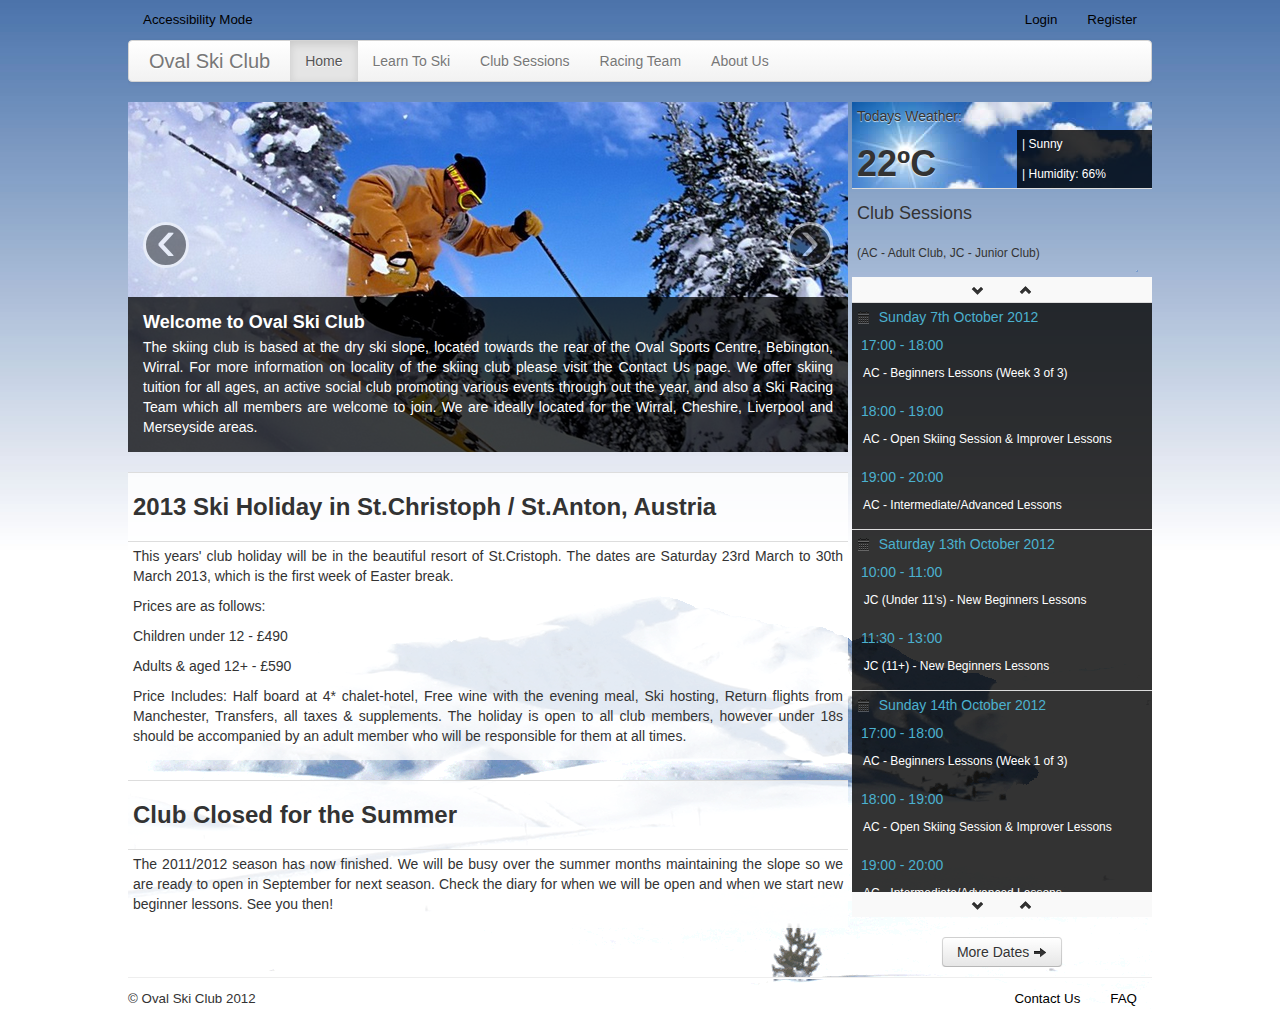
<file: index.html>
<!DOCTYPE html PUBLIC "-//W3C//DTD XHTML 1.0 Transitional//EN" "http://www.w3.org/TR/xhtml1/DTD/xhtml1-transitional.dtd">
<html xmlns="http://www.w3.org/1999/xhtml">
	
<head>
<meta http-equiv="Content-Type" content="text/html; charset=utf-8" />
<meta name="keywords" content="oval, ski, club, dry, snow, outdoor" />
<link rel="icon" type="image/x-icon" href="assets/img/favicon.ico">
<link href="assets/css/global_styles.css" rel="stylesheet" type="text/css">
<link href="assets/css/bootstrap-responsive.css" rel="stylesheet" type="text/css">
<link href="assets/css/bootstrap.css" rel="stylesheet" type="text/css">
<link href="assets/css/redmond/jquery-ui-1.8.23.custom.css" rel="stylesheet" type="text/css">
<script src="assets/js/jquery-1.7.1.min.js" type="text/javascript"></script>
<script src="assets/js/jquery-ui-1.8.23.custom.min.js" type="text/javascript"></script>
<script src="assets/js/bootstrap.js" type="text/javascript"></script>
<script src="assets/js/bootstrap-transitions.js" type="text/javascript" ></script>
<script src="assets/js/bootstrap-dropdown.js" type="text/javascript" ></script>
<script src="assets/js/functions.js" type="text/javascript"></script>
<title>Oval Ski Club | Home</title>
</head>

<body>
	<div class="wrapper">
		<!--S-Header-S--><div class="include-header"><!--This is included in the assets/js/functions.js file--></div><!--E-Header-E-->
		<!--S-Navigation-S--><div class="include-navigation"><!--This is included in the assets/js/functions.js file--></div><!--E-Navigation-E-->
		<!--S-Content-S-->
		<div class="content-left">
			<!--S- Intro Carousel -S-->
			<div id="myCarousel" class="carousel slide">
			  <!-- Carousel items -->
			  <div class="carousel-inner">
			  	<div class="active item">
			    	<img alt="welcome header" src="assets/img/welcome.png" max-height="350px" />
			    	<div class="carousel-caption">
			    	<h4>Welcome to Oval Ski Club</h4>
					<p>
						The skiing club is based at the dry ski slope, located towards the rear of the Oval Sports Centre, Bebington, Wirral. 
						For more information on locality of the skiing club please visit the Contact Us page. 
						We offer skiing tuition for all ages, an active social club promoting various events through out the year, and also a 
						Ski Racing Team which all members are welcome to join. We are ideally located for the Wirral, Cheshire, Liverpool and Merseyside areas.
					</p>
					</div>
			    </div>
			    <div class="item">
			    	<img alt="closed for the summer.jpg" src="assets/img/closed-summer.jpg" />
			    	<div class="carousel-caption">
			    	<h4>Club Closed for the Summer</h4>
					<p>
						The 2011/2012 season has now finished. We will be busy over the summer months maintaining 
						the slope so we are ready to open in September for next season. 
						Check the diary for when we will be open and when we start new beginner lessons. See you then!
					</p>
					</div>
			    </div>
			    <div class="item">
			    	<img alt="club-holday.jpg" src="assets/img/club-holiday.jpg" />
			    	<div class="carousel-caption">
			    	<h4>Oval Ski Club Holiday</h4>
					<p>
						We organise a Skiing holiday each year over the Easter break. See Club Holiday for more details
						Any questions, or further details, please speak to Andy Kearney (PD) at the club sessions, or by phone on 0785 566 2891.
					</p>
					</div>
			    </div>
			  </div>
			  <!-- Carousel nav -->
			  <a class="carousel-control left" href="#myCarousel" data-slide="prev">&lsaquo;</a>
			  <a class="carousel-control right" href="#myCarousel" data-slide="next">&rsaquo;</a>
			</div>
			<!--E- Intro Carousel -E-->
			<!--S- Notices -S-->
			<table class="table table-condensed">
				<th class="bg-trans-white"><h3>2013 Ski Holiday in St.Christoph / St.Anton, Austria</h3></th>
				<tr><td class="bg-trans-white">
					<p>This years' club holiday will be in the beautiful resort of St.Cristoph. 
						The dates are Saturday 23rd March to 30th March 2013, which is the first week of Easter break.
					</p>
					<p>Prices are as follows:</p>
					<p>Children under 12 - £490</p>
					<p>Adults &amp; aged 12+ - £590</p>
					<p>Price Includes: Half board at 4* chalet-hotel, Free wine with the evening meal, Ski hosting, Return flights from Manchester, 
						Transfers, all taxes &amp; supplements. The holiday is open to all club members, however under 18s should be accompanied by an 
						adult member who will be responsible for them at all times.
					</p>
				</td></tr>
			</table>
			<table class="table table-condensed">
				<th class="bg-trans-white"><h3>Club Closed for the Summer</h3></th>
				<tr><td class="bg-trans-white">
					<p>The 2011/2012 season has now finished. We will be busy over the summer months maintaining
						the slope so we are ready to open in September for next season. 
						Check the diary for when we will be open and when we start new beginner lessons. See you then!</p>
				</td></tr>
			</table>
			<!--E- Notices -E-->
		</div>
		<!--E-Content-E-->
		<!--S-Diary-S-->
		<div id="diary" class="right-col">
			<div id="weather">
				<table class="table table-condensed">
					<tr><td>Todays Weather:</td></tr>
					<tr><td><h1>22ºC</h1></td><td class="bg-trans-black"><p>| Sunny</p><p>| Humidity: 66%</p></td></tr>
				</table>
			</div>
			<table id="title-table" class="table table-condensed">
				<th><h4>Club Sessions</h4>&nbsp;<h6>(AC - Adult Club, JC - Junior Club)</h6></th>
			</table>
			<div class="scroll-btn">
				<button class="btn btn-link" onclick="$('#diary-info').scrollTop('20')"><div class="icon-chevron-down"> </div></button>
				<button class="btn btn-link" onclick="$('#diary-info').scrollTop('-20')"><div class="icon-chevron-up"> </div></button>
			</div>
			<div id="diary-info">
			<table class="table table-condensed">
				<tr><td><strong><span class="icon-calendar"> </span>&nbsp; Sunday 7th October 2012</strong></td></tr>
				<tr><td class="no-border">&nbsp;<strong>17:00 - 18:00</strong></td></tr>
				<tr><td class="no-border"><p>&nbsp; AC - Beginners Lessons (Week 3 of 3)</p></td></tr>
				<tr><td class="no-border">&nbsp;<strong>18:00 - 19:00</strong></td></tr>
				<tr><td class="no-border"><p>&nbsp; AC - Open Skiing Session &amp; Improver Lessons</p></td></tr>
				<tr><td class="no-border">&nbsp;<strong>19:00 - 20:00</strong></td></tr>
				<tr><td class="no-border"><p>&nbsp; AC - Intermediate/Advanced Lessons</p></td></tr>
				<tr><td><strong><span class="icon-calendar"> </span>&nbsp; Saturday 13th October 2012</strong></td></tr>
				<tr><td class="no-border">&nbsp;<strong>10:00 - 11:00</strong></td></tr>
				<tr><td class="no-border"><p>&nbsp; JC (Under 11's) - New Beginners Lessons</p></td></tr>
				<tr><td class="no-border">&nbsp;<strong>11:30 - 13:00</strong></td></tr>
				<tr><td class="no-border"><p>&nbsp; JC (11+) - New Beginners Lessons</p></td></tr>
				<tr><td><strong><span class="icon-calendar"> </span>&nbsp; Sunday 14th October 2012</strong></td></tr>
				<tr><td class="no-border">&nbsp;<strong>17:00 - 18:00</strong></td></tr>
				<tr><td class="no-border"><p>&nbsp; AC - Beginners Lessons (Week 1 of 3)</p></td></tr>
				<tr><td class="no-border">&nbsp;<strong>18:00 - 19:00</strong></td></tr>
				<tr><td class="no-border"><p>&nbsp; AC - Open Skiing Session &amp; Improver Lessons</p></td></tr>
				<tr><td class="no-border">&nbsp;<strong>19:00 - 20:00</strong></td></tr>
				<tr><td class="no-border"><p>&nbsp; AC - Intermediate/Advanced Lessons</p></td></tr>
			</table>
			</div>
			<div class="scroll-btn">
				<button class="btn btn-link" onclick="$('#diary-info').scrollTop('20')"><div class="icon-chevron-down"> </div></button>
				<button class="btn btn-link" onclick="$('#diary-info').scrollTop('-20')"><div class="icon-chevron-up"> </div></button>
			</div>
			<div class="right-col-center">
				<br/>
				<a class="btn" href="club_sessions.html">More Dates <span class="icon-arrow-right"> </span></a>
			</div>
		</div>
		<!--E-Diary-E-->
	</div>
	<!--S-Footer-S--><div class="include-footer"><!--This is included in the assets/js/functions.js file--></div><!--E-Footer-E-->
</body>

<script>
	$(document).ready(function(){
		header(); //Load Header
		main_nav("home"); //Load Main Navigation
		$('.carousel').carousel('cycle',{interval:3000}); //Load Welcome Carousel
		footer(); //Load Footer
		login_register_modal(); //Load Modal
	});
</script>

</html>
</file>
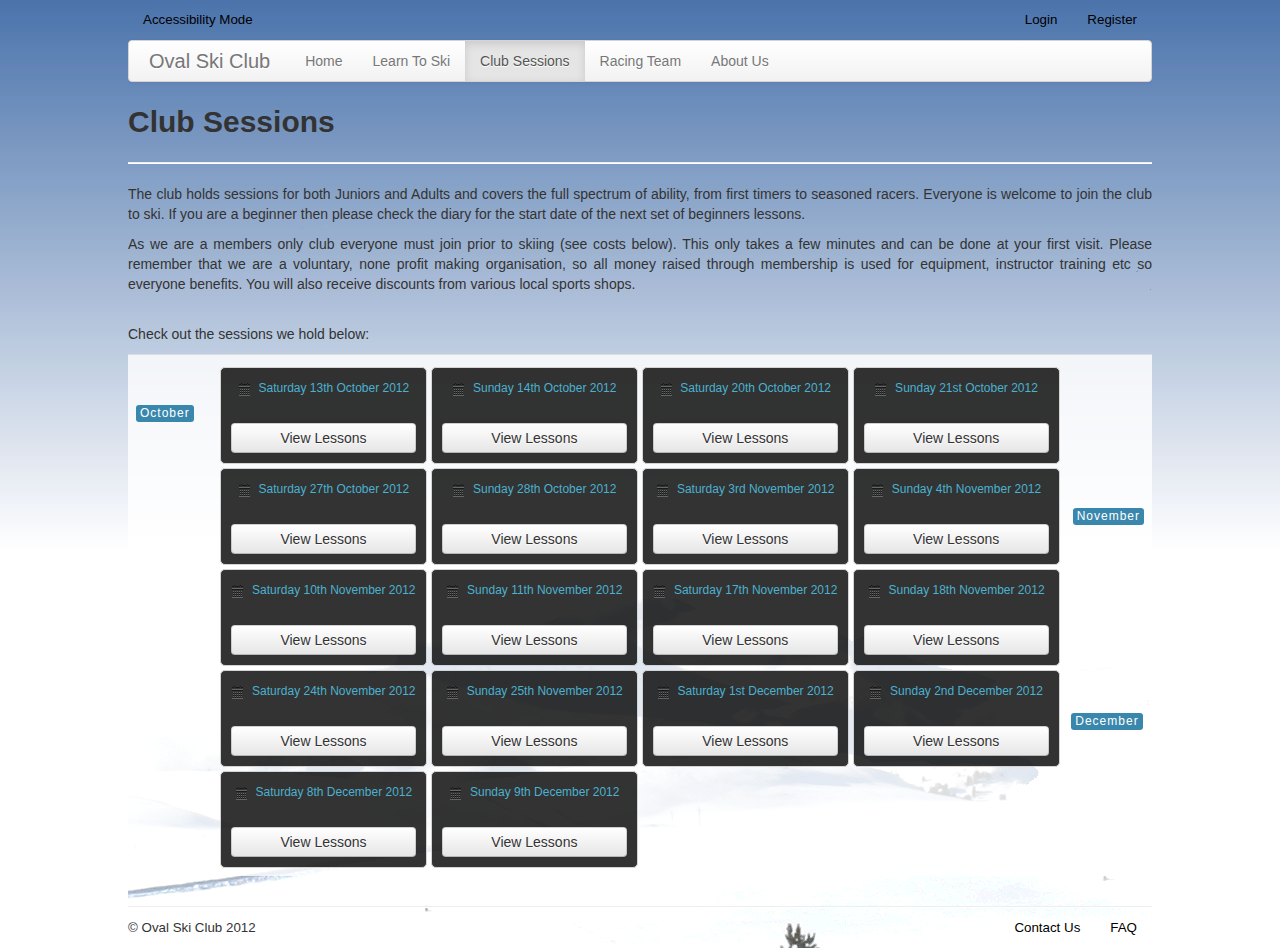
<file: club_sessions.html>
<!DOCTYPE html PUBLIC "-//W3C//DTD XHTML 1.0 Transitional//EN" "http://www.w3.org/TR/xhtml1/DTD/xhtml1-transitional.dtd">
<html xmlns="http://www.w3.org/1999/xhtml">
	
<head>
<meta http-equiv="Content-Type" content="text/html; charset=utf-8" />
<meta name="keywords" content="oval, ski, club, dry, snow, outdoor" />
<link rel="icon" type="image/x-icon" href="assets/img/favicon.ico">
<link href="assets/css/global_styles.css" rel="stylesheet" type="text/css">
<link href="assets/css/bootstrap.css" rel="stylesheet" type="text/css">
<script src="assets/js/jquery-1.7.1.min.js" type="text/javascript"></script>
<script src="assets/js/functions.js" type="text/javascript"></script>
<script src="assets/js/bootstrap.js" type="text/javascript"></script>
<script src="assets/js/bootstrap-tooltip.js" type="text/javascript"></script>
<script src="assets/js/bootstrap-popover.js" type="text/javascript"></script>
<title>Oval Ski Club | Club Sessions</title>
</head>

<body>
	<div class="wrapper">
		<!--S-Header-S--><div class="include-header"><!--This is included in the assets/js/functions.js file--></div><!--E-Header-E-->
		<!--S-Navigation-S--><div class="include-navigation"><!--This is included in the assets/js/functions.js file--></div><!--E-Navigation-E-->
		<h2>Club Sessions</h2>
		<hr/>
		<div class="intro">
			<p>
				The club holds sessions for both Juniors and Adults and covers the full spectrum of ability, from first timers to seasoned racers.
				Everyone is welcome to join the club to ski. If you are a beginner then please check the diary for the start date of the next set of beginners 					lessons.
			</p>
			<p>
				As we are a members only club everyone must join prior to skiing (see costs below). This only takes a few minutes and can be done at your first 				visit. Please remember that we are a voluntary, none profit making organisation, so all money raised through membership is used for equipment, 					instructor training etc so everyone benefits. You will also receive discounts from various local sports shops.
			</p>
			</br>
			<p>
				Check out the sessions we hold below:
			</p>
		</div>
		<table class="table">
			<tr class="bg-trans-white"><td>
				<label id="oct-tag" class="month-tag label label-info float-left">October</label>
				<label id="nov-tag" class="month-tag label label-info float-right">November</label>
				<label id="dec-tag" class="month-tag label label-info float-right">December</label>
				<div id="cal-dates">
					<div class="diary-box">
						<p><strong><span class="icon-calendar"></span>&nbsp; Saturday 13th October 2012</strong></p>
						<button class="btn" onclick="javascript:$('#13oct').toggle();">View Lessons</button>
						<div id="13oct" class="popover">
							<div class="popover-title">Junior Clubs - 13/10/12</div>
							<div class="popover-content">
								<h5>10:00 - 11:00</h5>
								<p>Junior Club for under 11's. New beginners lessons start.</p>
								<p>Junior beginners under 11yrs welcome to enrole for new block of lessons.</p>
								<h5>11:30 - 13:00</h5>
								<p>Junior Club for 11+. New beginners lessons start.</p>
								<p>Juniors beginners 11yrs+ welcome to enrole for new block of lessons.</p>
							</div>
						</div>
					</div>
					<div class="diary-box">
						<p><strong><span class="icon-calendar"></span>&nbsp; Sunday 14th October 2012</strong></p>
						<button class="btn" onclick="javascript:$('#14oct').toggle();">View Lessons</button>
						<div id="14oct" class="popover">
							<div class="popover-title">Adult Clubs - 14/10/12</div>
							<div class="popover-content">
								<h5>17:00 - 18:00</h5>
								<p>Adult Club - Beginners lessons (Week 1 of 3).</p>
								<h5>18:00 - 19:00</h5>
								<p>Adult Club - Open skiing session &amp; improver lessons.</p>
								<h5>19:00 - 20:00</h5>
								<p>Adult Club - Intermediate/advanced lessons.</p>
							</div>
						</div>
					</div>
					<div class="diary-box">
						<p><strong><span class="icon-calendar"></span>&nbsp; Saturday 20th October 2012</strong></p>
						<button class="btn" onclick="javascript:$('#20oct').toggle();">View Lessons</button>
						<div id="20oct" class="popover">
							<div class="popover-title">Junior Clubs - 20/10/12</div>
							<div class="popover-content">
								<h5>10:00 - 11:00</h5>
								<p>Junior Club for under 11's including the under 5's taster session.</p>
								<h5>11:30 - 13:00</h5>
								<p>Junior Club for 11+</p>
							</div>
						</div>
					</div>
					<div class="diary-box">
						<p><strong><span class="icon-calendar"></span>&nbsp; Sunday 21st October 2012</strong></p>
						<button class="btn" onclick="javascript:$('#21oct').toggle();">View Lessons</button>
						<div id="21oct" class="popover">
							<div class="popover-title">Adult Clubs - 21/10/12</div>
							<div class="popover-content">
								<h5>17:00 - 18:00</h5>
								<p>Adult Club - Beginners lessons (Week 2 of 3).</p>
								<h5>18:00 - 19:00</h5>
								<p>Adult Club - Open skiing session &amp; improver lessons.</p>
								<h5>19:00 - 20:00</h5>
								<p>Adult Club - Intermediate/advanced lessons.</p>
							</div>
						</div>
					</div>
					<div class="diary-box">
						<p><strong><span class="icon-calendar"></span>&nbsp; Saturday 27th October 2012</strong></p>
						<button class="btn" onclick="javascript:$('#27oct').toggle();">View Lessons</button>
						<div id="27oct" class="popover">
							<div class="popover-title">Junior Clubs - 27/10/12</div>
							<div class="popover-content">
								<h5>10:00 - 11:00</h5>
								<p>Junior Club for under 11's.</p>
								<h5>11:30 - 13:00</h5>
								<p>Junior Club for 11+</p>
							</div>
						</div>
					</div>
					<div class="diary-box">
						<p><strong><span class="icon-calendar"></span>&nbsp; Sunday 28th October 2012</strong></p>
						<button class="btn" onclick="javascript:$('#28oct').toggle();">View Lessons</button>
						<div id="28oct" class="popover">
							<div class="popover-title">Adult Clubs - 21/10/12</div>
							<div class="popover-content">
								<h5>17:00 - 18:00</h5>
								<p>Adult Club - Beginners lessons (Week 3 of 3).</p>
								<h5>18:00 - 19:00</h5>
								<p>Adult Club - Open skiing session &amp; improver lessons.</p>
								<h5>19:00 - 20:00</h5>
								<p>Adult Club - Intermediate/advanced lessons.</p>
							</div>
						</div>
					</div>
					<div class="diary-box">
						<p><strong><span class="icon-calendar"></span>&nbsp; Saturday 3rd November 2012</strong></p>
						<button class="btn" onclick="javascript:$('#3nov').toggle();">View Lessons</button>
						<div id="3nov" class="popover">
							<div class="popover-title">Junior Clubs - 03/11/12</div>
							<div class="popover-content">
								<h5>10:00 - 11:00</h5>
								<p>Junior Club for Under 11's. New beginners lessons start.</p>
								<p>Junior beginners under 11yrs welcome to enrole for new block of lessons.</p>
								<h5>11:30 - 13:00</h5>
								<p>Junior Club for 11+. New beginners lessons start.</p>
								<p>Juniors beginners 11yrs+ welcome to enrole for new block of lessons.</p>
							</div>
						</div>
					</div>
					<div class="diary-box">
						<p><strong><span class="icon-calendar"></span>&nbsp; Sunday 4th November 2012</strong></p>
						<button class="btn" onclick="javascript:$('#4nov').toggle();">View Lessons</button>
						<div id="4nov" class="popover">
							<div class="popover-title">Adult Clubs - 04/11/12</div>
							<div class="popover-content">
								<h5>17:00 - 18:00</h5>
								<p>Adult Club - Beginners lessons (Week 1 of 3).</p>
								<h5>18:00 - 19:00</h5>
								<p>Adult Club - Open skiing session &amp; improver lessons.</p>
								<h5>19:00 - 20:00</h5>
								<p>Adult Club - Intermediate/advanced lessons.</p>
							</div>
						</div>
					</div>
					<div class="diary-box">
						<p><strong><span class="icon-calendar"></span>&nbsp; Saturday 10th November 2012</strong></p>
						<button class="btn" onclick="javascript:$('#10nov').toggle();">View Lessons</button>
						<div id="10nov" class="popover">
							<div class="popover-title">Junior Clubs - 10/11/12</div>
							<div class="popover-content">
								<h5>10:00 - 11:00</h5>
								<p>Junior Club for under 11's.</p>
								<h5>11:30 - 13:00</h5>
								<p>Junior Club for 11+</p>
							</div>
						</div>
					</div>
					<div class="diary-box">
						<p><strong><span class="icon-calendar"></span>&nbsp; Sunday 11th November 2012</strong></p>
						<button class="btn" onclick="javascript:$('#11nov').toggle();">View Lessons</button>
						<div id="11nov" class="popover">
							<div class="popover-title">Adult Clubs - 11/11/12</div>
							<div class="popover-content">
								<h5>17:00 - 18:00</h5>
								<p>Adult Club - Beginners lessons (Week 2 of 3).</p>
								<h5>18:00 - 19:00</h5>
								<p>Adult Club - Open skiing session &amp; improver lessons.</p>
								<h5>19:00 - 20:00</h5>
								<p>Adult Club - Intermediate/advanced lessons.</p>
							</div>
						</div>
					</div>
					<div class="diary-box">
						<p><strong><span class="icon-calendar"></span>&nbsp; Saturday 17th November 2012</strong></p>
						<button class="btn" onclick="javascript:$('#17nov').toggle();">View Lessons</button>
						<div id="17nov" class="popover">
							<div class="popover-title">Junior Clubs - 17/11/12</div>
							<div class="popover-content">
								<h5>10:00 - 11:00</h5>
								<p>Junior Club for under 11's.</p>
								<h5>11:30 - 13:00</h5>
								<p>Junior Club for 11+</p>
							</div>
						</div>
					</div>
					<div class="diary-box">
						<p><strong><span class="icon-calendar"></span>&nbsp; Sunday 18th November 2012</strong></p>
						<button class="btn" onclick="javascript:$('#18nov').toggle();">View Lessons</button>
						<div id="18nov" class="popover">
							<div class="popover-title">Adult Clubs - 18/11/12</div>
							<div class="popover-content">
								<h5>17:00 - 18:00</h5>
								<p>Adult Club - Beginners lessons (Week 3 of 3).</p>
								<h5>18:00 - 19:00</h5>
								<p>Adult Club - Open skiing session &amp; improver lessons.</p>
								<h5>19:00 - 20:00</h5>
								<p>Adult Club - Intermediate/advanced lessons.</p>
							</div>
						</div>
					</div>
					<div class="diary-box">
						<p><strong><span class="icon-calendar"></span>&nbsp; Saturday 24th November 2012</strong></p>
						<button class="btn" onclick="javascript:$('#24nov').toggle();">View Lessons</button>
						<div id="24nov" class="popover">
							<div class="popover-title">Junior Clubs - 24/11/12</div>
							<div class="popover-content">
								<h5>10:00 - 11:00</h5>
								<p>Junior Club for Under 11's. New beginners lessons start.</p>
								<p>Junior beginners under 11yrs welcome to enrole for new block of lessons.</p>
								<h5>11:30 - 13:00</h5>
								<p>Junior Club for 11+. New beginners lessons start.</p>
								<p>Juniors beginners 11yrs+ welcome to enrole for new block of lessons.</p>
							</div>
						</div>
					</div>
					<div class="diary-box">
						<p><strong><span class="icon-calendar"></span>&nbsp; Sunday 25th November 2012</strong></p>
						<button class="btn" onclick="javascript:$('#25nov').toggle();">View Lessons</button>
						<div id="25nov" class="popover">
							<div class="popover-title">Adult Clubs - 25/11/12</div>
							<div class="popover-content">
								<h5>17:00 - 18:00</h5>
								<p>Adult Club - Beginners lessons (Week 1 of 4).</p>
								<h5>18:00 - 19:00</h5>
								<p>Adult Club - Open skiing session &amp; improver lessons.</p>
								<h5>19:00 - 20:00</h5>
								<p>Adult Club - Intermediate/advanced lessons.</p>
							</div>
						</div>
					</div>
					<div class="diary-box">
						<p><strong><span class="icon-calendar"></span>&nbsp; Saturday 1st December 2012</strong></p>
						<button class="btn" onclick="javascript:$('#1dec').toggle();">View Lessons</button>
						<div id="1dec" class="popover">
							<div class="popover-title">Junior Clubs - 01/12/12</div>
							<div class="popover-content">
								<h5>10:00 - 11:00</h5>
								<p>Junior Club for under 11's.</p>
								<h5>11:30 - 13:00</h5>
								<p>Junior Club for 11+</p>
							</div>
						</div>
					</div>
					<div class="diary-box">
						<p><strong><span class="icon-calendar"></span>&nbsp; Sunday 2nd December 2012</strong></p>
						<button class="btn" onclick="javascript:$('#2dec').toggle();">View Lessons</button>
						<div id="2dec" class="popover">
							<div class="popover-title">Adult Clubs - 02/12/12</div>
							<div class="popover-content">
								<h5>17:00 - 18:00</h5>
								<p>Adult Club - Beginners lessons (Week 2 of 4).</p>
								<h5>18:00 - 19:00</h5>
								<p>Adult Club - Open skiing session &amp; improver lessons.</p>
								<h5>19:00 - 20:00</h5>
								<p>Adult Club - Intermediate/advanced lessons.</p>
							</div>
						</div>
					</div>
					<div class="diary-box">
						<p><strong><span class="icon-calendar"></span>&nbsp; Saturday 8th December 2012</strong></p>
						<button class="btn" onclick="javascript:$('#8dec').toggle();">View Lessons</button>
						<div id="8dec" class="popover">
							<div class="popover-title">Junior Clubs - 08/12/12</div>
							<div class="popover-content">
								<h5>10:00 - 11:00</h5>
								<p>Junior Club for under 11's.</p>
								<h5>11:30 - 13:00</h5>
								<p>Junior Club for 11+</p>
							</div>
						</div>
					</div>
					<div class="diary-box">
						<p><strong><span class="icon-calendar"></span>&nbsp; Sunday 9th December 2012</strong></p>
						<button class="btn" onclick="javascript:$('#9dec').toggle();">View Lessons</button>
						<div id="9dec" class="popover">
							<div class="popover-title">Adult Clubs - 02/12/12</div>
							<div class="popover-content">
								<h5>17:00 - 18:00</h5>
								<p>Adult Club - Beginners lessons (Week 3 of 4).</p>
								<h5>18:00 - 19:00</h5>
								<p>Adult Club - Open skiing session &amp; improver lessons.</p>
								<h5>19:00 - 20:00</h5>
								<p>Adult Club - Intermediate/advanced lessons.</p>
							</div>
						</div>
					</div>
				</td></tr>
			</table>
		</div>
	</div>
	<!--S-Footer-S--><div class="include-footer"><!--This is included in the assets/js/functions.js file--></div><!--E-Footer-E-->
</body>

<script>
	$(document).ready(function(){
		header(); //Load Header
		main_nav("club_sessions"); //Load Main Navigation
		footer(); //Load Footer
		login_register_modal(); //Load Modal
	});
</script>

</html>
</file>
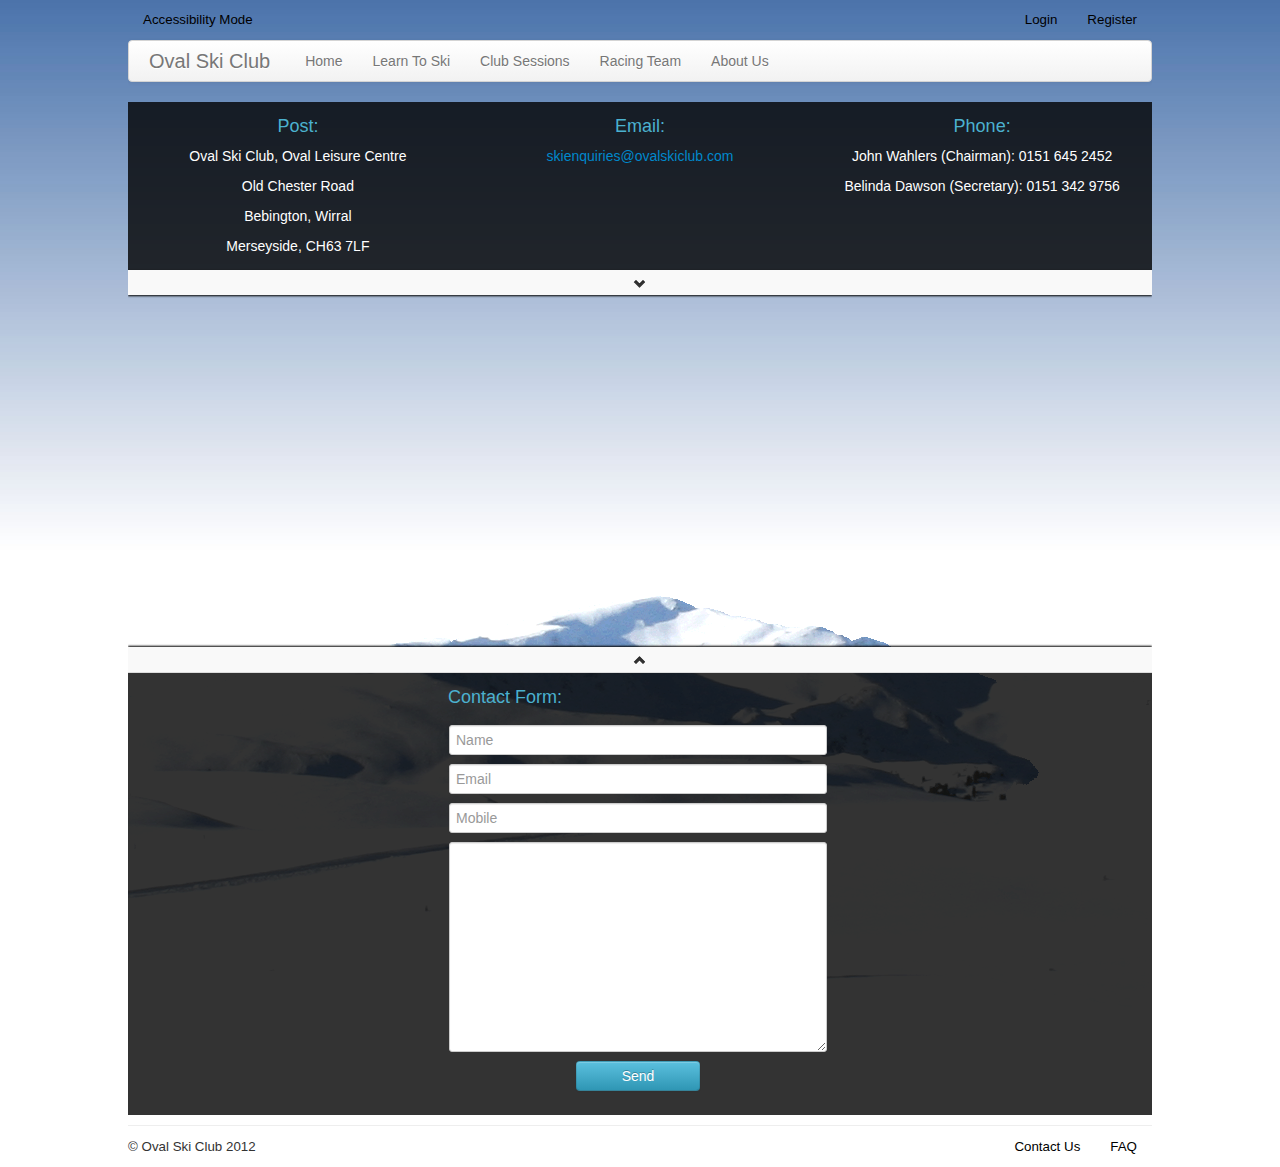
<file: contact_us.html>
<!DOCTYPE html PUBLIC "-//W3C//DTD XHTML 1.0 Transitional//EN" "http://www.w3.org/TR/xhtml1/DTD/xhtml1-transitional.dtd">
<html xmlns="http://www.w3.org/1999/xhtml">
	
<head>
<meta http-equiv="Content-Type" content="text/html; charset=utf-8" />
<meta name="keywords" content="oval, ski, club, dry, snow, outdoor" />
<link rel="icon" type="image/x-icon" href="assets/img/favicon.ico">
<link href="assets/css/global_styles.css" rel="stylesheet" type="text/css">
<link href="assets/css/bootstrap.css" rel="stylesheet" type="text/css">
<script src="assets/js/jquery-1.7.1.min.js" type="text/javascript"></script>
<script src="assets/js/functions.js" type="text/javascript"></script>
<script src="assets/js/bootstrap.js" type="text/javascript"></script>
<title>Oval Ski Club | Contact Us</title>
</head>

<body>
	<div class="wrapper">
		<!--S-Header-S--><div class="include-header"><!--This is included in the assets/js/functions.js file--></div><!--E-Header-E-->
		<!--S-Navigation-S--><div class="include-navigation"><!--This is included in the assets/js/functions.js file--></div><!--E-Navigation-E-->
		<div class="content-full">
			<!--S-Contact Header-S-->
			<table id="contact-header" class="table table-condensed contact-info">
				<tr class="bg-trans-black">
					<td>
						<h4>Post:</h4>
						<p>Oval Ski Club, Oval Leisure Centre</p>
						<p>Old Chester Road</p>
						<p>Bebington, Wirral</p>
						<p>Merseyside, CH63 7LF</p>
					</td>
					<td>
						<h4>Email:</h4>
						<a href="mailto:skienquiries@ovalskiclub.com">skienquiries@ovalskiclub.com</a>
					</td>
					<td>
						<h4>Phone:</h4>
						<p>John Wahlers (Chairman): 0151 645 2452</p>
						<p>Belinda Dawson (Secretary): 0151 342 9756</p>
					</td>
				</tr>
			</table>
			<!--E-Contact Header-E-->
			<!--S-Map-S-->
			<div class="white-bar-top"><button class="btn btn-link" onclick="$('#map').collapse('toggle');"><span class="icon-chevron-down"> </span></button></div>
			<div id="map">
			<iframe width="100%" height="350" frameborder="0" scrolling="no" marginheight="0" marginwidth="0" src="http://maps.google.co.uk/maps?f=q&amp;source=s_q&amp;hl=en&amp;geocode=&amp;q=The+Oval+Leisure+Centre,+Old+Chester+Road,+Bebington&amp;aq=0&amp;oq=The+Oval+Leisure+Centre&amp;sll=54.610255,-2.329102&amp;sspn=7.411063,21.862793&amp;ie=UTF8&amp;hq=The+Oval+Leisure+Centre,+Old+Chester+Road,+Bebington&amp;t=m&amp;ll=53.361796,-3.009653&amp;spn=0.008964,0.043945&amp;z=15&amp;iwloc=A&amp;output=embed"> </iframe>
			</div>
			<div class="white-bar-bottom"><button class="btn btn-link" onclick="$('#map').collapse('toggle');"><span class="icon-chevron-up"> </span></button></div>
			<!--E-Map-E-->
			<!--S-Contact Form-S-->
			<table class="table table-condensed contact-info">
				<th class="bg-trans-black"><h4 style="padding-left:315px;">Contact Form:</h4></th>
				<tr class="bg-trans-black">
					<td style="padding-left:320px">
						<form id="contact-form" method="post" action="">
							<input type="text" class="span5" name="name" placeholder="Name" required="required" />
							<input type="text" class="span5" name="email" placeholder="Email" required="required" />
							<input type="text" class="span5" name="mobile" placeholder="Mobile" />
							<textarea rows="10" class="span5" name="body"> </textarea>
							<button class="btn btn-info span2" type="submit" name="submit">Send</button>
						</form>
					</td>
				</tr>
			</table>
			<!--E-Contact Form-E-->
		</div>
	</div>
	<!--S-Footer-S--><div class="include-footer"><!--This is included in the assets/js/functions.js file--></div><!--E-Footer-E-->
</body>

<script>
	$(document).ready(function(){
		header(); //Load Header
		main_nav(); //Load Main Navigation
		footer(); //Load Footer
		login_register_modal(); //Load Modal
	});
</script>

</html>
</file>
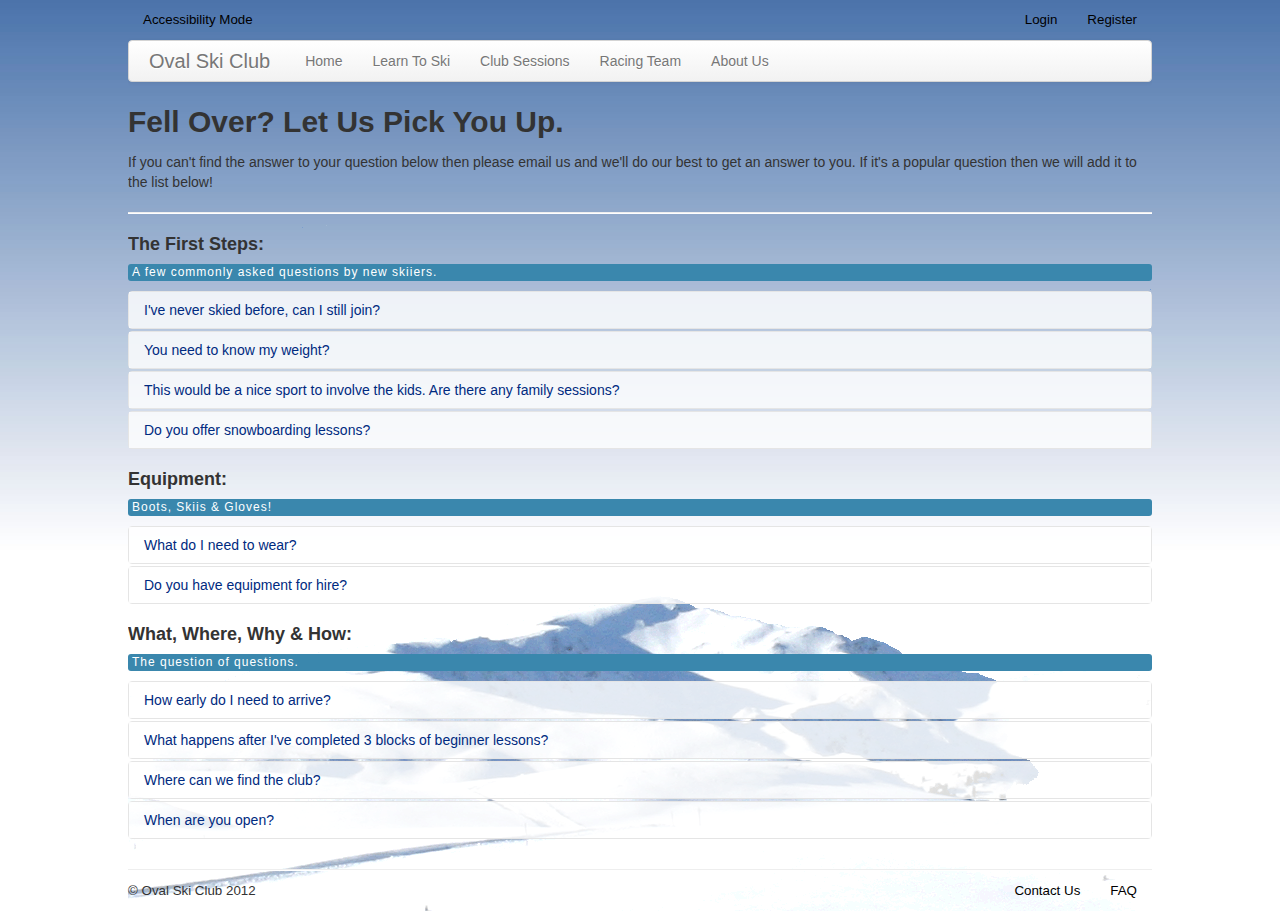
<file: faq.html>
<!DOCTYPE html PUBLIC "-//W3C//DTD XHTML 1.0 Transitional//EN" "http://www.w3.org/TR/xhtml1/DTD/xhtml1-transitional.dtd">
<html xmlns="http://www.w3.org/1999/xhtml">
	
<head>
<meta http-equiv="Content-Type" content="text/html; charset=utf-8" />
<meta name="keywords" content="oval, ski, club, dry, snow, outdoor" />
<link rel="icon" type="image/x-icon" href="assets/img/favicon.ico">
<link href="assets/css/global_styles.css" rel="stylesheet" type="text/css">
<link href="assets/css/bootstrap.css" rel="stylesheet" type="text/css">
<script src="assets/js/jquery-1.7.1.min.js" type="text/javascript"></script>
<script src="assets/js/functions.js" type="text/javascript"></script>
<script src="assets/js/bootstrap.js" type="text/javascript"></script>
<title>Oval Ski Club | Need Help?</title>
</head>

<body>
	<div class="wrapper">
		<!--S-Header-S--><div class="include-header"><!--This is included in the assets/js/functions.js file--></div><!--E-Header-E-->
		<!--S-Navigation-S--><div class="include-navigation"><!--This is included in the assets/js/functions.js file--></div><!--E-Navigation-E-->
		<h2>Fell Over? Let Us Pick You Up.</h2>
		<p>If you can't find the answer to your question below then please email us and we'll do our best to get an answer to 
			you. If it's a popular question then we will add it to the list below!</p>
		<hr/>
		<h4>The First Steps:</h4>
		<p class="label label-info">A few commonly asked questions by new skiiers.</p>
		<div class="accordion">
			<!--S-Question 1-S-->
			<div class="accordion-group">
				<div class="accordion-heading bg-trans-white">
					<a href="#" class="accordion-toggle" onclick="$('#collapse_1').collapse('toggle');">I've never skied before, can I still join?</a>
				</div>
				<div id="collapse_1" class="accordion-body collapse">
			      <div class="accordion-inner">
			      	Of course! We welcome all levels of skiers to join our club. If you are a complete beginner then we run lessons, 
			      	in blocks of three weeks, during the ski season that you are welcome to attend once you have joined the club. Check 
			      	the club sessions page for details of the next start date. You may want to arrive 10-15 minutes early to get your skis and boots sorted out.
			      </div>
			    </div>
			</div>
			<!--E-Question 1-E-->
			<!--S-Question 2-S-->
			<div class="accordion-group">
				<div class="accordion-heading bg-trans-white">
					<a href="#" class="accordion-toggle" onclick="$('#collapse_2').collapse('toggle');">You need to know my weight?</a>
				</div>
				<div id="collapse_2" class="accordion-body collapse">
			      <div class="accordion-inner">
			      		Yes that is true. We need your weight so that the ski bindings can be set correctly. We do have scales at the club but it will save time 
			      		if you have this information readily available.
			      </div>
			    </div>
			</div>
			<!--E-Question 2-E-->
			<!--S-Question 3-S-->
			<div class="accordion-group">
				<div class="accordion-heading bg-trans-white">
					<a href="#" class="accordion-toggle" onclick="$('#collapse_3').collapse('toggle');">This would be a nice sport to involve the kids. Are there any family sessions?</a>
				</div>
				<div id="collapse_3" class="accordion-body collapse">
			      <div class="accordion-inner">
			      		We provide family ski sessions, about once a month during the Sunday evening session. All skiers must be able to turn and stop safely to ski during these sessions. The dates are advertised in the ski hut on the notice board.
						However there will be no instruction during these sessions.
			      </div>
			    </div>
			</div>
			<!--E-Question 3-E-->
			<!--S-Question 4-S-->
			<div class="accordion-group">
				<div class="accordion-heading bg-trans-white">
					<a href="#" class="accordion-toggle" onclick="$('#collapse_4').collapse('toggle');">Do you offer snowboarding lessons?</a>
				</div>
				<div id="collapse_4" class="accordion-body collapse">
			      <div class="accordion-inner">
			      		Sorry, but we no longer provide snowboarding lessons as we don’t have any qualified instructors. The nearest slope to provide snowboarding lessons is Runcorn Ski Centre.
			      </div>
			    </div>
			</div>
			<!--E-Question 4-E-->
		</div>
		<h4>Equipment:</h4>
		<p class="label label-info">Boots, Skiis &amp; Gloves!</p>
		<div class="accordion">
			<!--S-Question 5-S-->
			<div class="accordion-group">
				<div class="accordion-heading bg-trans-white">
					<a href="#" class="accordion-toggle" onclick="$('#collapse_5').collapse('toggle');">What do I need to wear?</a>
				</div>
				<div id="collapse_5" class="accordion-body collapse">
			      <div class="accordion-inner">
			      		You need to wear gloves and long socks (if you haven’t got ski socks then a pair of football socks will do in the short term). 
			      		Also your arms need to be covered. We provide lessons in all weather so be prepared to be out in the cold and wet!
			      </div>
			    </div>
			</div>
			<!--E-Question 5-E-->
			<!--S-Question 6-S-->
			<div class="accordion-group">
				<div class="accordion-heading bg-trans-white">
					<a href="#" class="accordion-toggle" onclick="$('#collapse_6').collapse('toggle');">Do you have equipment for hire?</a>
				</div>
				<div id="collapse_6" class="accordion-body collapse">
			      <div class="accordion-inner">
			      		Yes, we have a full range of carver skis and boots for use, which is included in the price.
			      </div>
			    </div>
			</div>
			<!--E-Question 6-E-->
		</div>
		<h4>What, Where, Why &amp; How:</h4>
		<p class="label label-info">The question of questions.</p>
		<div class="accordion">
			<!--S-Question 7-S-->
			<div class="accordion-group">
				<div class="accordion-heading bg-trans-white">
					<a href="#" class="accordion-toggle" onclick="$('#collapse_7').collapse('toggle');">How early do I need to arrive?</a>
				</div>
				<div id="collapse_7" class="accordion-body collapse">
			      <div class="accordion-inner">
			      		Please arrive at least 15 minutes before your lesson time. This gives you plenty of time to get your skis 
			      		and boots sorted out, and discuss any issues you may have with the instructors.
			      </div>
			    </div>
			</div>
			<!--E-Question 7-E-->
			<!--S-Question 8-S-->
			<div class="accordion-group">
				<div class="accordion-heading bg-trans-white">
					<a href="#" class="accordion-toggle" onclick="$('#collapse_8').collapse('toggle');">What happens after I've completed 3 blocks of beginner lessons?</a>
				</div>
				<div id="collapse_8" class="accordion-body collapse">
			      <div class="accordion-inner">
			      		You can continue to ski at the club for as long as you want. For instruction you will be moved to one of the intermediate groups and then after that, who knows!
						We can instruct you up to racing level.
			      </div>
			    </div>
			</div>
			<!--E-Question 8-E-->
			<!--S-Question 9-S-->
			<div class="accordion-group">
				<div class="accordion-heading bg-trans-white">
					<a href="#" class="accordion-toggle" onclick="$('#collapse_9').collapse('toggle');">Where can we find the club?</a>
				</div>
				<div id="collapse_9" class="accordion-body collapse">
			      <div class="accordion-inner">
			      		We are based at the Oval Sports Centre in Bebington. See the <a href="contact_us.html">contact us</a> page for more details on how to get there.
			      </div>
			    </div>
			</div>
			<!--E-Question 9-E-->
			<!--S-Question 10-S-->
			<div class="accordion-group">
				<div class="accordion-heading bg-trans-white">
					<a href="#" class="accordion-toggle" onclick="$('#collapse_10').collapse('toggle');">When are you open?</a>
				</div>
				<div id="collapse_10" class="accordion-body collapse">
			      <div class="accordion-inner">
			      		<p>From September – June (May for the adults).</p>
			      		<p>For juniors on a Saturday morning between 10.00am and 1.00pm (10.00am for 5+ to under 11’s and 11.30am for 11+).</p>
						<p>For adults on a Sunday evening 5.00pm – 8.00pm. See the club session page for more details.</p>
			      </div>
			    </div>
			</div>
			<!--E-Question 10-E-->
		</div>
	</div>
	<!--S-Footer-S--><div class="include-footer"><!--This is included in the assets/js/functions.js file--></div><!--E-Footer-E-->
</body>

<script>
	$(document).ready(function(){
		header(); //Load Header
		main_nav(); //Load Main Navigation
		footer(); //Load Footer
		login_register_modal(); //Load Modal
	});
</script>

</html>
</file>
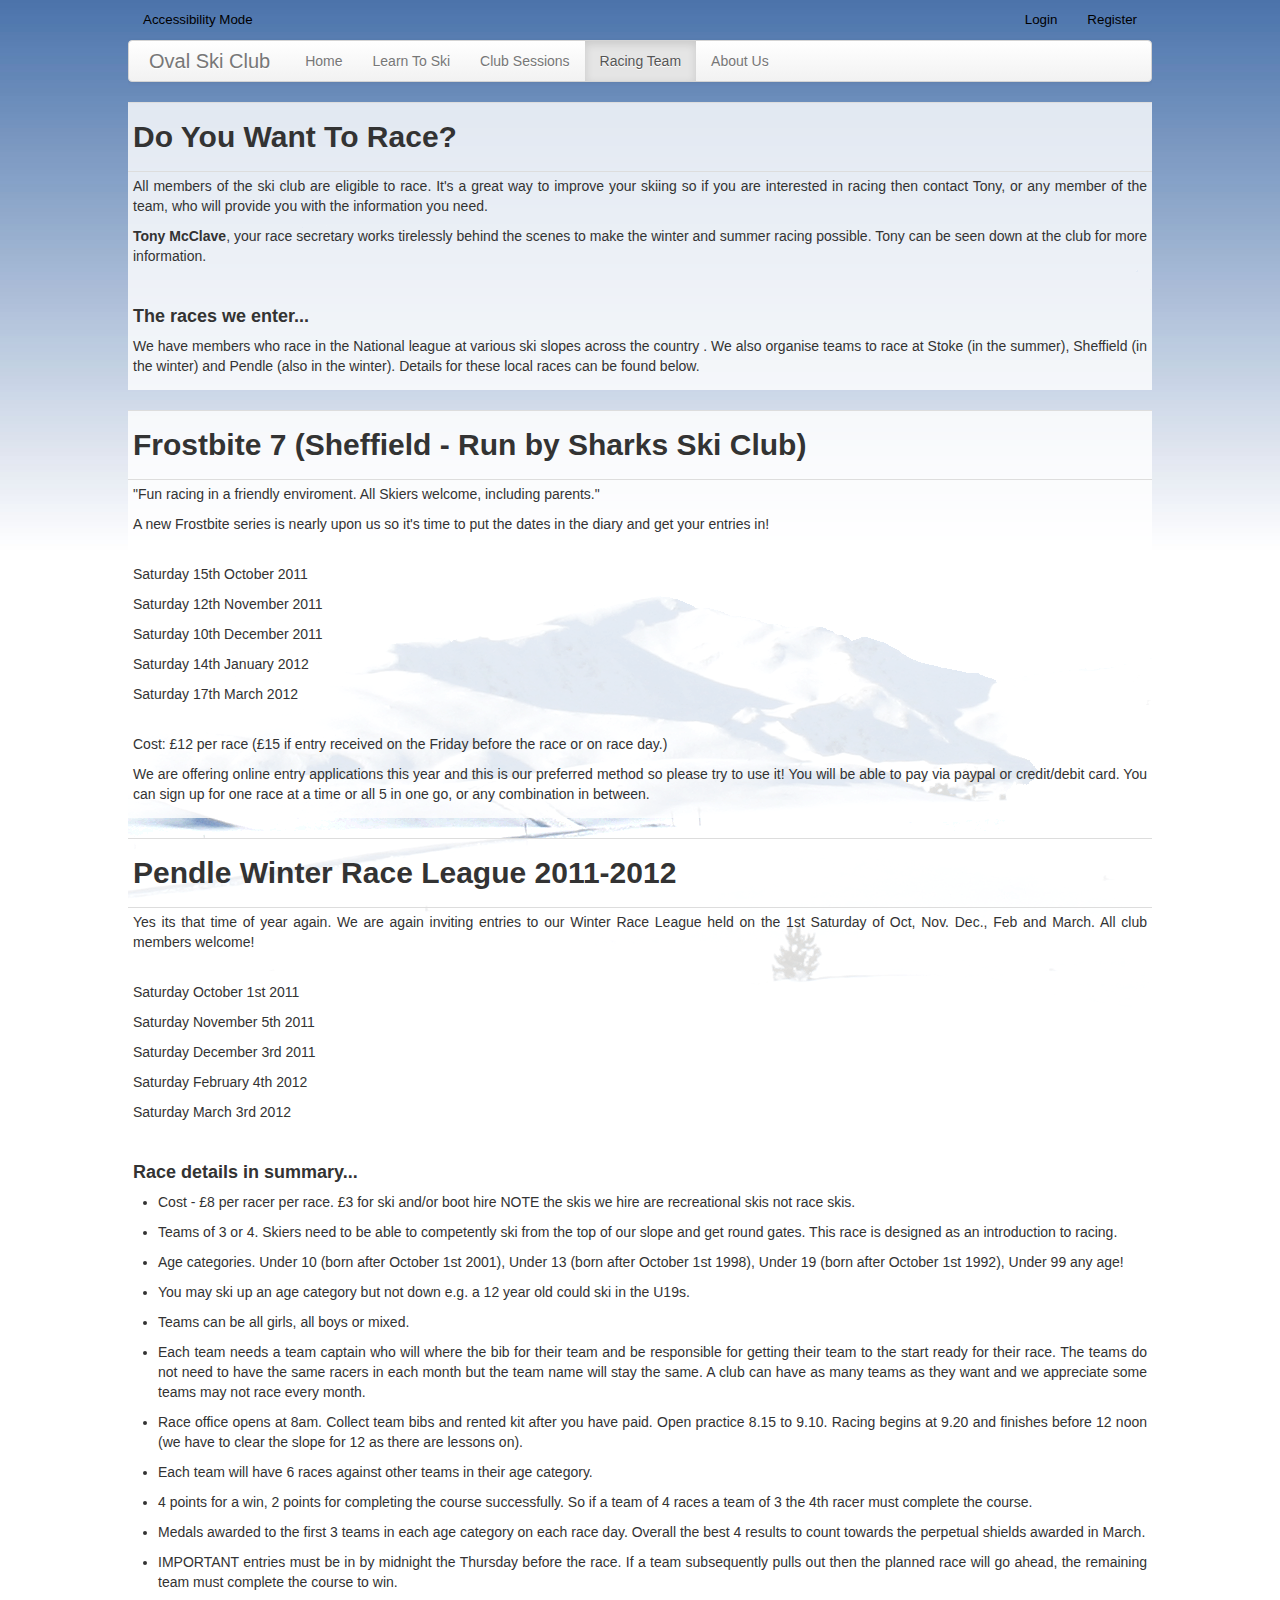
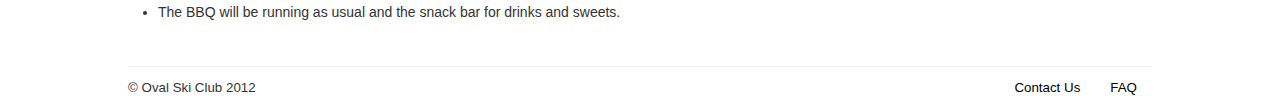
<file: racing_team.html>
<!DOCTYPE html PUBLIC "-//W3C//DTD XHTML 1.0 Transitional//EN" "http://www.w3.org/TR/xhtml1/DTD/xhtml1-transitional.dtd">
<html xmlns="http://www.w3.org/1999/xhtml">
	
<head>
<meta http-equiv="Content-Type" content="text/html; charset=utf-8" />
<meta name="keywords" content="oval, ski, club, dry, snow, outdoor" />
<link rel="icon" type="image/x-icon" href="assets/img/favicon.ico">
<link href="assets/css/global_styles.css" rel="stylesheet" type="text/css">
<link href="assets/css/bootstrap.css" rel="stylesheet" type="text/css">
<script src="assets/js/jquery-1.7.1.min.js" type="text/javascript"></script>
<script src="assets/js/functions.js" type="text/javascript"></script>
<script src="assets/js/bootstrap.js" type="text/javascript"></script>
<title>Oval Ski Club | Racing Team</title>
</head>

<body>
	<div class="wrapper">
		<!--S-Header-S--><div class="include-header"><!--This is included in the assets/js/functions.js file--></div><!--E-Header-E-->
		<!--S-Navigation-S--><div class="include-navigation"><!--This is included in the assets/js/functions.js file--></div><!--E-Navigation-E-->
		<!--S-Racing Intro Table-S-->
		<table id="racing-team-tbl" class="table table-condensed">
			<th><h2>Do You Want To Race?</h2></th>
			<tr>
				<td>
					<p>All members of the ski club are eligible to race. It's a great way to improve your skiing so if you are 
					interested in racing then contact Tony, or any member of the team, who will provide you with the information you need.</p>
					<p><strong>Tony McClave</strong>, your race secretary works tirelessly behind the scenes to make the winter and summer racing possible. 
					Tony can be seen down at the club for more information.</p>
					</br>
					<h4>The races we enter...</h4>
					<p>We have members who race in the National league at various ski slopes across the country . 
					We also organise teams to race at Stoke (in the summer), Sheffield (in the winter) and Pendle (also in the winter). 
					Details for these local races can be found below.</p>
				</td>
			</tr>
		</table>
		<!--E-Racing Intro Table-E-->
		<!--S-Frost Bite Table-S-->
		<table id="frostbite-tbl" class="table table-condensed">
			<th><h2>Frostbite 7 (Sheffield - Run by Sharks Ski Club)</h2></th>
			<tr>
				<td>
					<p>"Fun racing in a friendly enviroment. All Skiers welcome, including parents."</p>
					<p>A new Frostbite series is nearly upon us so it's time to put the dates in the diary and get your entries in!</p>
					<br/>
					<p>Saturday 15th October 2011</p>
					<p>Saturday 12th November 2011</p>
					<p>Saturday 10th December 2011</p>
					<p>Saturday 14th January 2012</p>
					<p>Saturday 17th March 2012</p>
					</br>
					<p>Cost: £12 per race (£15 if entry received on the Friday before the race or on race day.)</p>
					<p>We are offering online entry applications this year and this is our preferred method so please try to use it! 
					You will be able to pay via paypal or credit/debit card. You can sign up for one race at a time or all 5 in one go, or any combination in between.</p>
				</td>
			</tr>
		</table>
		<!--E-Frost Bite Table-E-->
		<!--S-Pendle Winter Table-S-->
		<table id="pendle-tbl" class="table table-condensed">
			<th><h2>Pendle Winter Race League 2011-2012</h2></th>
			<tr>
				<td>
					<p>Yes its that time of year again. We are again inviting entries to our Winter Race League held on the 1st Saturday of Oct, Nov. Dec., Feb and March. All club members welcome!</p>
					<br/>
					<p>Saturday October 1st 2011</p>
					<p>Saturday November 5th 2011</p>
					<p>Saturday December 3rd 2011</p>
					<p>Saturday February 4th 2012</p>
					<p>Saturday March 3rd 2012</p>
					</br>
					<h4>Race details in summary...</h4>
					<ul>
						<li>
							<p>
								Cost - £8 per racer per race. £3 for ski and/or boot hire NOTE the skis we hire are recreational skis not race skis.
							</p>
						</li>
						<li>
							<p>
								Teams of 3 or 4. Skiers need to be able to competently ski from the top of our slope and get round gates. This race is designed as an introduction to racing.
							</p>
						</li>
						<li>
							<p>
								Age categories. Under 10 (born after October 1st 2001), Under 13 (born after October 1st 1998), Under 19 (born after October 1st 1992), Under 99 any age!
							</p>
						</li>
						<li>
							<p>
								You may ski up an age category but not down e.g. a 12 year old could ski in the U19s.
							</p>
						</li>
						<li>
							<p>
								Teams can be all girls, all boys or mixed.
							</p>
						</li>
						<li>
							<p>
								Each team needs a team captain who will where the bib for their team and be responsible for getting their team to the start 
								ready for their race. The teams do not need to have the same racers in each month but the team name will stay the same. 
								A club can have as many teams as they want and we appreciate some teams may not race every month.
							</p>
						</li>
						<li>
							<p>
								Race office opens at 8am. Collect team bibs and rented kit after you have paid. Open practice 8.15 to 9.10. Racing begins at 
								9.20 and finishes before 12 noon (we have to clear the slope for 12 as there are lessons on).
							</p>
						</li>
						<li>
							<p>
								Each team will have 6 races against other teams in their age category.
							</p>
						</li>
						<li>
							<p>
								4 points for a win, 2 points for completing the course successfully. So if a team of 4 races a team of 3 the 4th racer must complete the course.
							</p>
						</li>
						<li>
							<p>
								Medals awarded to the first 3 teams in each age category on each race day. Overall the best 4 results to count towards the perpetual shields awarded in March.
							</p>
						</li>
						<li>
							<p>
								IMPORTANT entries must be in by midnight the Thursday before the race. If a team subsequently pulls out then the planned race will go ahead, the remaining 
								team must complete the course to win.
							</p>
						</li>
						<li>
							<p>
								The BBQ will be running as usual and the snack bar for drinks and sweets.
							</p>
						</li>
					</ul>
				</td>
			</tr>
		</table>
		<!--E-Pendle Winter Table-E-->
	</div>
	<!--S-Footer-S--><div class="include-footer"><!--This is included in the assets/js/functions.js file--></div><!--E-Footer-E-->
</body>

<script>
	$(document).ready(function(){
		header(); //Load Header
		main_nav("racing_team"); //Load Main Navigation
		footer(); //Load Footer
		login_register_modal(); //Load Modal
	});
</script>

</html>
</file>
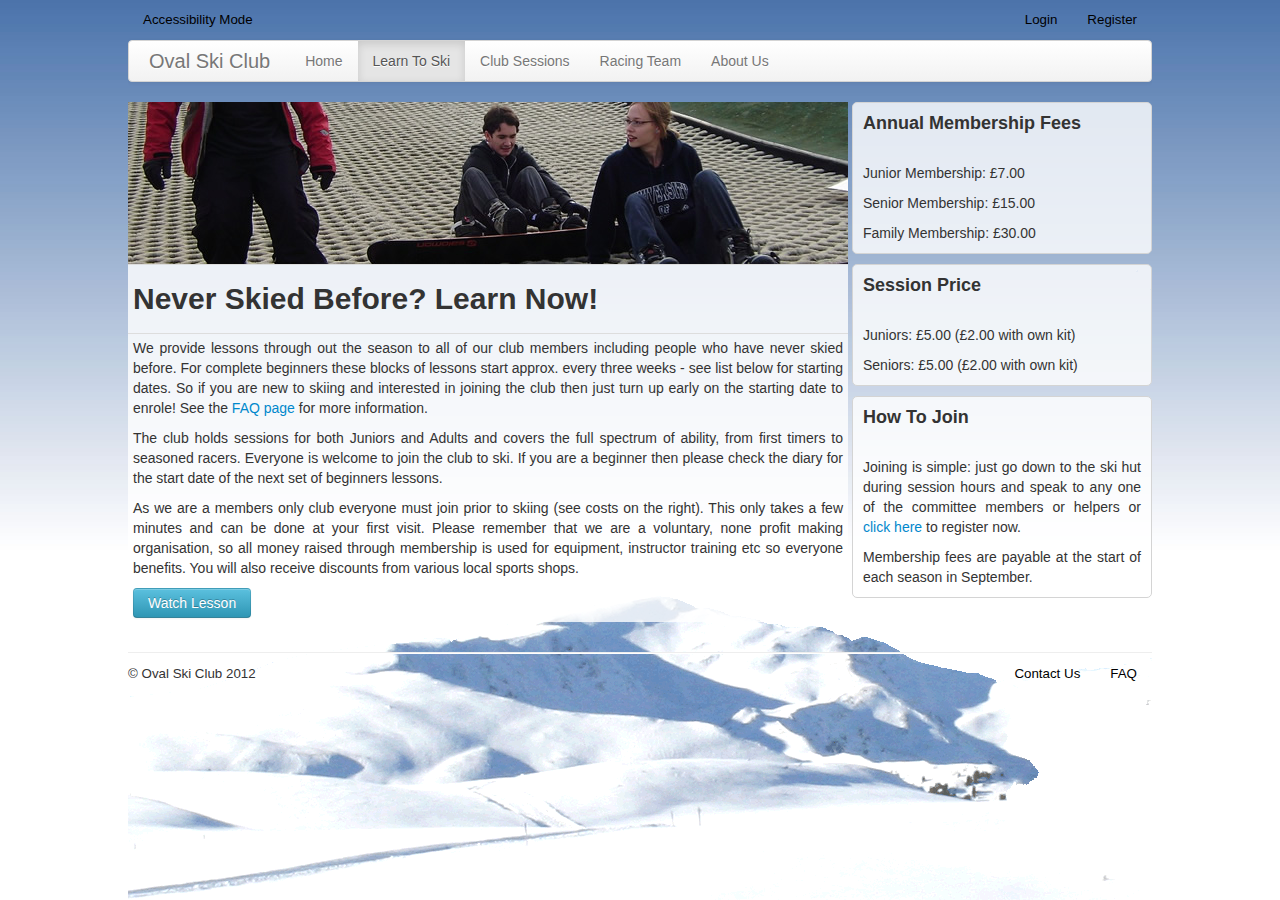
<file: ski_lessons.html>
<!DOCTYPE html PUBLIC "-//W3C//DTD XHTML 1.0 Transitional//EN" "http://www.w3.org/TR/xhtml1/DTD/xhtml1-transitional.dtd">
<html xmlns="http://www.w3.org/1999/xhtml">
	
<head>
<meta http-equiv="Content-Type" content="text/html; charset=utf-8" />
<meta name="keywords" content="oval, ski, club, dry, snow, outdoor" />
<link rel="icon" type="image/x-icon" href="assets/img/favicon.ico">
<link href="assets/css/global_styles.css" rel="stylesheet" type="text/css">
<link href="assets/css/bootstrap.css" rel="stylesheet" type="text/css">
<script src="assets/js/jquery-1.7.1.min.js" type="text/javascript"></script>
<script src="assets/js/functions.js" type="text/javascript"></script>
<script src="assets/js/bootstrap.js" type="text/javascript"></script>
<title>Oval Ski Club | Learn To Ski</title>
</head>

<body>
	<div class="wrapper">
		<!--S-Header-S--><div class="include-header"><!--This is included in the assets/js/functions.js file--></div><!--E-Header-E-->
		<!--S-Navigation-S--><div class="include-navigation"><!--This is included in the assets/js/functions.js file--></div><!--E-Navigation-E-->
	<!--S-Content-S-->
	<div class="content-left">
		<img alt="Ski Lesson" src="assets/img/ski-lesson.jpeg" />
		<table class="table table-condensed">
			<th class="bg-trans-white"><h2>Never Skied Before? Learn Now!</h2></th>
			<tr class="bg-trans-white"><td>
				<p>
					We provide lessons through out the season to all of our club members including people who have never skied before. 
					For complete beginners these blocks of lessons start approx. every three weeks - see list below for starting dates. 
					So if you are new to skiing and interested in joining the club then just turn up early on the starting date to enrole! 
					See the <a href="faq.html">FAQ page</a> for more information.
				</p>
				<p>
					The club holds sessions for both Juniors and Adults and covers the full spectrum of ability, from first timers to seasoned racers. 
					Everyone is welcome to join the club to ski. If you are a beginner then please check the diary for the start date of the next set 
					of beginners lessons.
				</p>
				<p>
					As we are a members only club everyone must join prior to skiing (see costs on the right). This only takes a few minutes and can be done 
					at your first visit. Please remember that we are a voluntary, none profit making organisation, so all money raised through membership is 
					used for equipment, instructor training etc so everyone benefits. You will also receive discounts from various local sports shops.
				</p>
				<a class="btn btn-info" href="#" data-toggle="modal" data-target="#watch-modal">Watch Lesson</a>
				<div id="watch-modal" class="modal hide fade">
					<iframe width="720" height="405" src="http://www.youtube.com/embed/yOveLBduJKk" frameborder="0" allowfullscreen> </iframe>
				</div>
			</td></tr>
		</table>
	</div>
	<!--E-Content-E-->
	<div class="right-col">
		<div class="rounded-box">
			<h4>Annual Membership Fees</h4>
			<br/>
			<p>Junior Membership: £7.00</p>
			<p>Senior Membership: £15.00</p>
			<p>Family Membership: £30.00</p>
		</div>
		<div class="rounded-box">
			<h4>Session Price</h4>
			<br/>
			<p>Juniors: £5.00 (£2.00 with own kit)</p>
			<p>Seniors: £5.00 (£2.00 with own kit)</p>
		</div>
		<div class="rounded-box">
			<h4>How To Join</h4>
			<br/>
			<p>Joining is simple: just go down to the ski hut during session hours and speak to any one of the committee 
				members or helpers or <a href="#" data-toggle="modal" data-target="#register-modal">click here</a> to register now.</p>
			<p>Membership fees are payable at the start of each season in September.</p>
		</div>
	</div>
	</div>
	<!--S-Footer-S--><div class="include-footer"><!--This is included in the assets/js/functions.js file--></div><!--E-Footer-E-->
</body>

<script>
	$(document).ready(function(){
		header(); //Load Header
		main_nav("ski_lessons"); //Load Main Navigation
		footer(); //Load Footer
		login_register_modal(); //Load Modal
	});
</script>

</html>
</file>
<file: assets/css/global_styles.css>
body{
	background:url("../img/snow-mountain-bottom.png") no-repeat, url("../img/gradient.jpg") repeat-x;
	background-position: center top, left top;
}

.wrapper{
	width:1024px;
	height:auto;
	max-width:1024px;
	margin-left:auto;
	margin-right:auto;
	overflow:hidden;
}

.wrapper em{
	font-style:normal;
}

.em-change{
	font-size:12pt;
	font-weight:bold;
	color:#4444BB;
}

.footer{
	width:1024px;
	height:auto;
	text-align:right;
	margin-left:auto;
	margin-right:auto;
	margin-top:10px;
	margin-bottom:10px;
}

.footer a{
	color:#000000;
	font-size:10pt;
	padding-left:15px;
	padding-right:15px;
	cursor:pointer;
	display:inline-block;
}

.footer p{
	font-size:10pt;
	float:left;
	display:inline-block;
}

.footer hr{
	margin:0;
	margin-bottom:10px;
}

.footer em{
	font-style:normal;
}

.content-left{
	width:720px;
	height:auto;
	min-height:200px;
	float:left;
}

.content-left p{
	text-align:justify;
}

.right-col{
	width:300px;
	height:auto;
	overflow:hidden;
	float:right;
}

.half-col-left{
	width:510px;
	height:auto;
	float:left;
}

.half-col-right{
	width:510px;
	height:auto;
	float:right;
}

.content-full{
	width:100%;
	height:auto;
	overflow:hidden;
}

/****S**** Small Styles ****S****/

.no-border{
	border:none !important;
}

.font-white{
	color:#FFFFFF !important;
}

.indent-justify{
	padding-left: 10px;
	text-align: justify;
}

.bg-off-white{
	background:#F9F9F9;
}

.bg-trans-black{
	background:rgba(0,0,0,0.8);
}

.bg-trans-white{
	background:rgba(255,255,255,0.8);
}

.right-col-center{
	width:300px;
	text-align:center;
}

.float-left{
	float:left;
}

.float-right{
	float:right;
}

.justify{
	text-align:justify;
}

/****E**** Small Styles ****E****/

/****S**** Header ****S****/

.header{
	width:100%;
	height:auto;
	text-align:right;
	margin-top:10px;
	margin-bottom:10px;
}

.header a{
	color:#000000;
	font-size:10pt;
	padding-left:15px;
	padding-right:15px;
	cursor:pointer;
}

#header-title{
	width:720px;
	height:140px;
	border: 1px solid #d4d4d4;
	border-top-right-radius:5px;
	border-top-left-radius:5px;
	-moz-border-top-right-radius:5px;
	-moz-border-top-left-radius:5px;
	-webkit-border-top-right-radius:5px;
	-webkit-border-top-left-radius:5px;
	padding-top:10px;
	background:url("../img/header_1.jpeg") no-repeat;
	margin-bottom:10px;
}

#header-title h1{
	width:600px;
	color:#FFFFFF;
	background:rgba(0,0,0,0.7);
	padding-top:20px;
	padding-bottom:20px;
	text-align:center;
}

/****E**** Header ****E****/

/****S**** Navigation ****S****/


/****E**** Navigatiaon ****E****/

/****S**** Register/Login Modals ****S****/

#login-modal{
	width:400px;
	margin-left: -200px;
}

#login-form{
	width:300px;
	margin-left:50px;
	margin-top:10px;
	text-align:center;
}

#login-form input, #register-form input{
	margin-bottom:5px;
	display:block;
}

#login-modal .modal-footer{
	text-align:center;
}

#login-modal .modal-header, #register-modal .modal-header{
	border:none;
}

#register-form{
	width:380px;
	margin-left:90px;
}

#register-form .label{
	letter-spacing:1px;
	font-weight:100;
}

#register-form a{
	font-size:9pt;
	margin-left:-15px;
}

#register-form button{
	margin-left:140px;
}

#register-form select{
	margin-bottom: 3px;
}

/****E**** Register/Login Modals ****E****/

/****S**** Index Home Page ****S****/

#diary p{
	color:#FFFFFF;
	font-size:9pt;
}

#title-table{
	margin-bottom:0;
}

#title-table h4, #title-table h6{
	font-weight:300;
	display:inline-block;
}

#diary-info{
	width:auto;
	height:auto;
	max-height:590px;
	overflow:hidden;
}

#dairy-info table{
	margin-bottom:0;
}

#diary-info tr td{
	color:#4BB1CF;
	font-weight:200;
	background:rgba(0,0,0,0.8) !important;
}

#diary-info tr td strong{
	font-weight:300;
}

.scroll-btn{
	width:300px;
	height:inherit;
	background:#F9F9F9;
	text-align:center;
}

#weather{
	width:300px;
	height:86px;
	max-height:86px;
	background:url("../img/sunny-spells.jpg") no-repeat;
	overflow:hidden;
}

#weather table tr td{
	text-shadow: 0 1px 1px rgba(255, 255, 255, 0.75);
	border:none;
}

#weather p{
	text-shadow:none !important;
	font-weight:300;
	color:#FFF;
}

/****S**** Index Home Page ****E****/

/****S**** Ski Lessons Page ****S****/

#watch-modal{
	width:720px;
	margin-left:-360px;
}

.rounded-box{
	background:rgba(255,255,255,0.8);
	border: 1px solid #d4d4d4;
	border-radius:5px;
	-moz-border-radius:5px;
	-webkit-border-radius:5px;
	padding:0 10px 0 10px;
	margin-bottom:10px;
}

.rounded-box p{
	text-align:justify;
	text-overflow:ellipsis;
}

/****E**** Ski Lessons Page ****E****/

/****S**** Contact Us Page ****S****/

.contact-info{
	margin-bottom:0 !important;
}

.contact-info tr td{
	border:none;
}

.contact-info h4{
	color:#4BB1CF;
	font-weight:500;
}

#contact-form{
	width:380px;
	text-align:center;
}

#contact-form textarea{
	resize:vertical;
}

#contact-header tr td{
	width:341px;
	text-align:center;
	font-weight:300;
	color:#FFFFFF;
}

.white-bar-top{
	height:25px;
	background:#F9F9F9;
	text-align:center;
	box-shadow:0 1px 2px #000;
	margin-bottom:1px;
}

.white-bar-bottom{
	height:25px;
	background:#F9F9F9;
	text-align:center;
	box-shadow:0 -1px 2px #000;
	margin-top:1px;
}

/****E**** Contact Us Page ****E****/

/****S**** FAQ Page ****S****/

.accordion a{
	color:#002A80;
}

.label{
	text-shadow:none !important;
	font-size:9pt !important;
	letter-spacing:1px;
	font-weight:300 !important;
}

.accordion-inner{
	background:rgba(255,255,255,0.8);
}

/****E**** FAQ Page ****E****/

/****S**** Club Session ****S****/

#cal-dates{
	width:840px;
	height:auto;
	margin-left:auto;
	margin-right: auto;
}

.diary-box{
	width:185px;
	height:auto;
	background:rgba(0,0,0,0.8);
	padding:10px;
	text-align:center;
	border: 1px solid #d4d4d4;
	border-radius:5px;
	-moz-border-radius:5px;
	-webkit-border-radius:5px;
	margin-top:4px;
	display: inline-block;
}

.diary-box strong{
	font-size:9pt;
	font-weight:300;
	color:#4BB1CF;
}

.diary-box button{
	width:185px;
	margin-top:15px;
}

.month-tag{
	width:auto;
	overflow:hidden;
}

#oct-tag{
	margin-top:42px;
}

#nov-tag{
	margin-top:145px;
}

#dec-tag{
	margin-top:350px;
	margin-right:-70px;
}

.intro p{
	text-align:justify;
}

/****E**** Club Session ****E****/

/****S**** Racing Team ****S****/

#racing-team-tbl tr, #frostbite-tbl tr, #pendle-tbl tr{
	background:rgba(255,255,255,0.8);
}

#racing-team-tbl p, #frostbite-tbl p, #pendle-tbl p{
	text-align:justify;
}

/****E**** Racing Team ****E****/

/****S**** About Us ****S****/

.thumbnail p{
	text-align:center;
	font-size:9pt;
	margin:0;
}

#team-ul{
	margin-left:auto;
	margin-right:auto;
}

#team-ul li{
	background:rgba(255,255,255,0.8);
}

/****E**** About Us ****E****/
</file>
